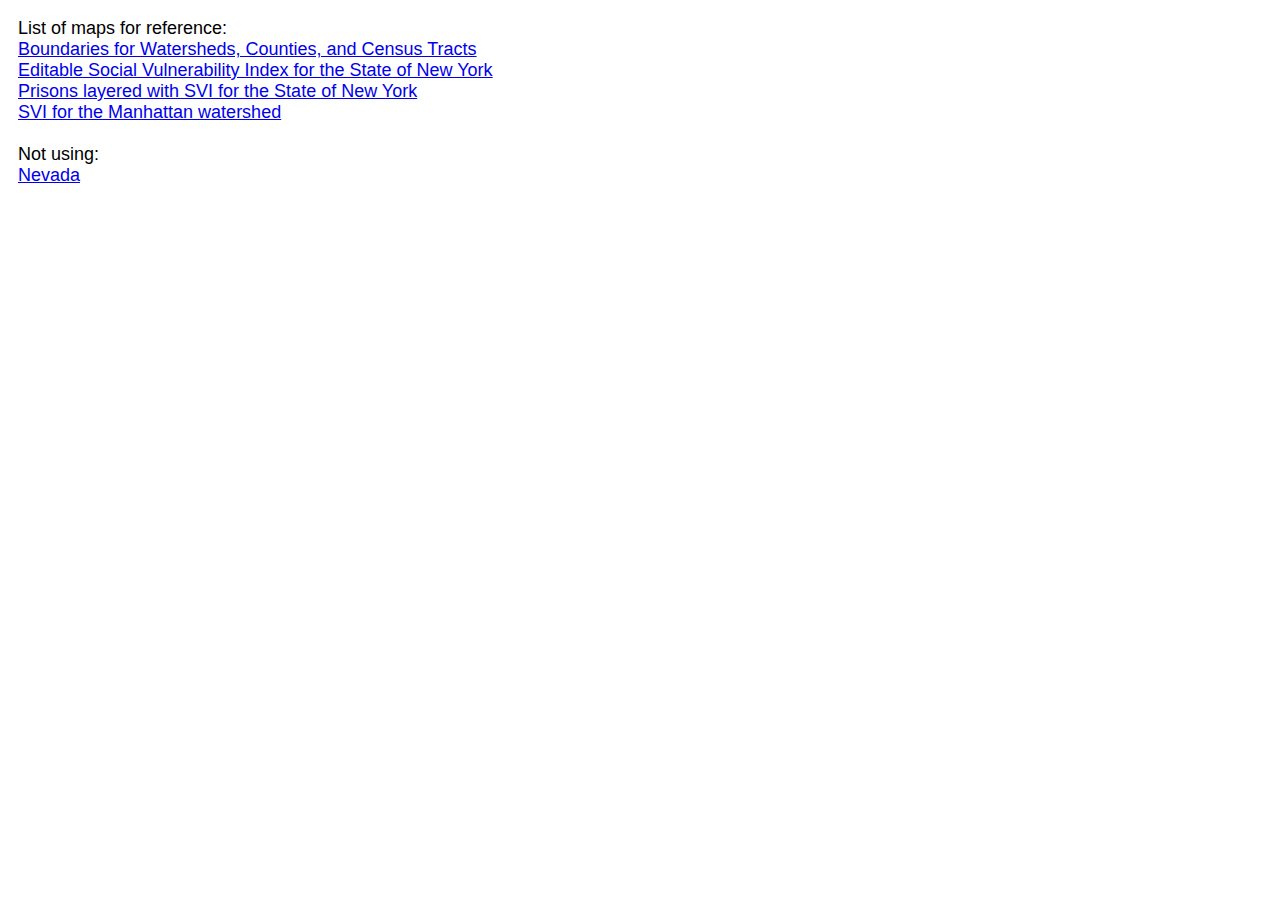
<file: index.html>
<!DOCTYPE html>
<html>
<head>

	  <meta charset="UTF-8">
    <title>New York</title>


    <style>
		body{
			font-family:helvetica;
			padding:10px;
			font-size:18px;
		}
       
		  
</style>

</head>

<body>
	List of maps for reference:<br>
	
	<a href="watershed_county_tract.html">Boundaries for Watersheds, Counties, and Census Tracts</a>
	<br>
	<a href="SVI_toggle.html">Editable Social Vulnerability Index for the State of New York</a>
	<br>
	<a href="newYork_SVI_prison.html">Prisons layered with SVI for the State of New York</a>
	<br>
	<a href="SVI_watershed_manhattan.html">SVI for the Manhattan watershed</a>
	<br><br>
	Not using:<br>
<a href="nevada.html">Nevada</a>
<script type="text/javascript" src="centroids.js"></script>
<script type="text/javascript" src="newYork_svi.js"></script>


</body>
</html>
</file>
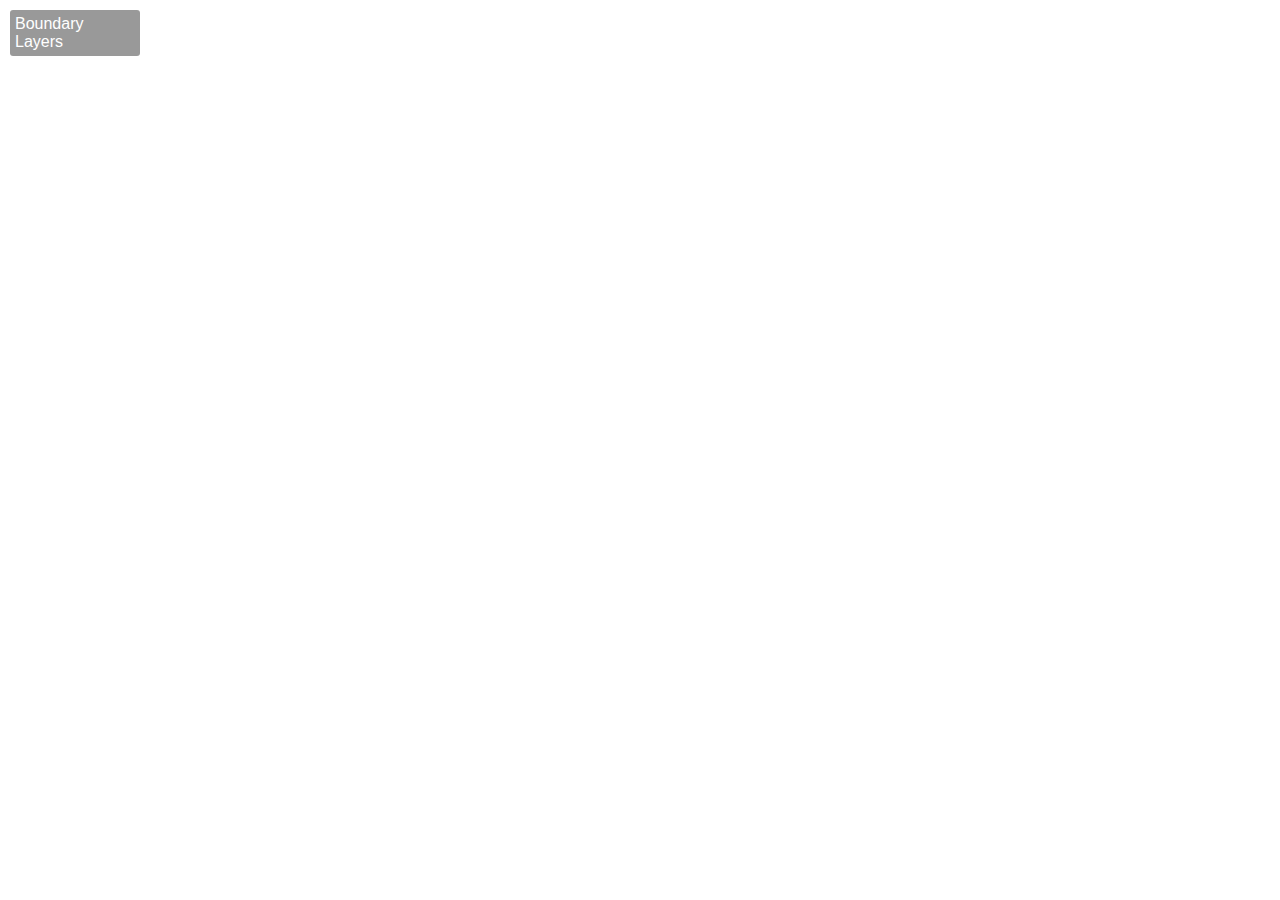
<file: watershed_county_tract.html>
<!DOCTYPE html>
<html>
<head>
<meta charset="utf-8">
<title>watershed and census geography</title>
<meta name="viewport" content="initial-scale=1,maximum-scale=1,user-scalable=no">
<link href="https://api.mapbox.com/mapbox-gl-js/v2.6.1/mapbox-gl.css" rel="stylesheet">
<script src="https://api.mapbox.com/mapbox-gl-js/v2.6.1/mapbox-gl.js"></script>
<script src="js/d3.js"></script>
<style>
body { margin: 0; padding: 0; }
#map { position: absolute; top: 0; bottom: 0; width: 100%; }
</style>
</head>
<body>
<style>
    #menu {
        position: absolute;
        z-index: 1;
        top: 10px;
        left: 10px;
        border-radius: 3px;
        width: 120px;
        font-family: 'Open Sans', sans-serif;
		background-color:rgba(0,0,0,.4);
		color:white;
		padding:5px;
    }

    #menu a {
        font-size: 13px;
        color: #000;
        display: block;
        margin: 0;
        padding: 0;
        padding: 10px;
        text-decoration: none;
		margin:5px;
    }

    #menu a:last-child {
        border: none;
    }

    #menu a:hover {
		background-color:rgba(255,255,255,.5);
        color: #404040;
    }

    #menu a.active {
        background-color: #000000;
        color: #aaa;
    }

    #menu a.active:hover {
		background-color:rgba(0,0,0,.8);
    }
	#title{
		z-index:1;
		background-color:black;
		color:white;
		padding:10px;
	}
	#map{
		z-index:-1;
	}
</style>
<!-- <div id="title">Boundaries: Watershed, Tracts, Counties</div> -->
<nav id="menu">Boundary<br>Layers</nav>
<div id="map"></div>

<script>
	mapboxgl.accessToken = 'pk.eyJ1IjoiYzRzci1nc2FwcCIsImEiOiJja2J0ajRtNzMwOHBnMnNvNnM3Ymw5MnJzIn0.fsTNczOFZG8Ik3EtO9LdNQ';
    const map = new mapboxgl.Map({
        container: 'map',
        style: 'mapbox://styles/c4sr-gsapp/ckyorc9ni0eod14qlfm134nb0',
        zoom: 10.5,
        center: [-74.236,41.884]
    });

    // Wait until the map has finished loading.
    map.on('load', () => {
		console.log(map.getStyle().layers)
       
    });

    // After the last frame rendered before the map enters an "idle" state.
    map.on('idle', () => {
        // If these two layers were not added to the map, abort
        // if (!map.getLayer( "tracts") || !map.getLayer("watershed")) {
   //          return;
   //      }

        // Enumerate ids of the layers.
        const toggleableLayerIds = ['county',"countyLabel", "tracts","watershed"];
		
        // Set up the corresponding toggle button for each layer.
        for (const id of toggleableLayerIds) {
            // Skip layers that already have a button set up.
            if (document.getElementById(id)) {
                continue;
            }

            // Create a link.
            const link = document.createElement('a');
            link.id = id;
            link.href = '#';
            link.textContent = id;
            link.className = 'active';

            // Show or hide layer when the toggle is clicked.
            link.onclick = function (e) {
                const clickedLayer = this.textContent;
                e.preventDefault();
                e.stopPropagation();

                const visibility = map.getLayoutProperty(
                    clickedLayer,
                    'visibility'
                );

                // Toggle layer visibility by changing the layout object's visibility property.
                if (visibility === 'visible') {
                    map.setLayoutProperty(clickedLayer, 'visibility', 'none');
                    this.className = '';
                } else {
                    this.className = 'active';
                    map.setLayoutProperty(
                        clickedLayer,
                        'visibility',
                        'visible'
                    );
                }
            };

            const layers = document.getElementById('menu');
            layers.appendChild(link)
			var colorDictionary = {
				county:"#fff200",
				countyLabel:"#fff200",
				tracts:"#fff200",
				watershed:"cyan"
			}
			for(var t in toggleableLayerIds){
				var layerName = toggleableLayerIds[t]
				d3.select("#"+layerName).style("color",colorDictionary[layerName])
			}
        }
    });
</script>

</body>
</html>
</file>
